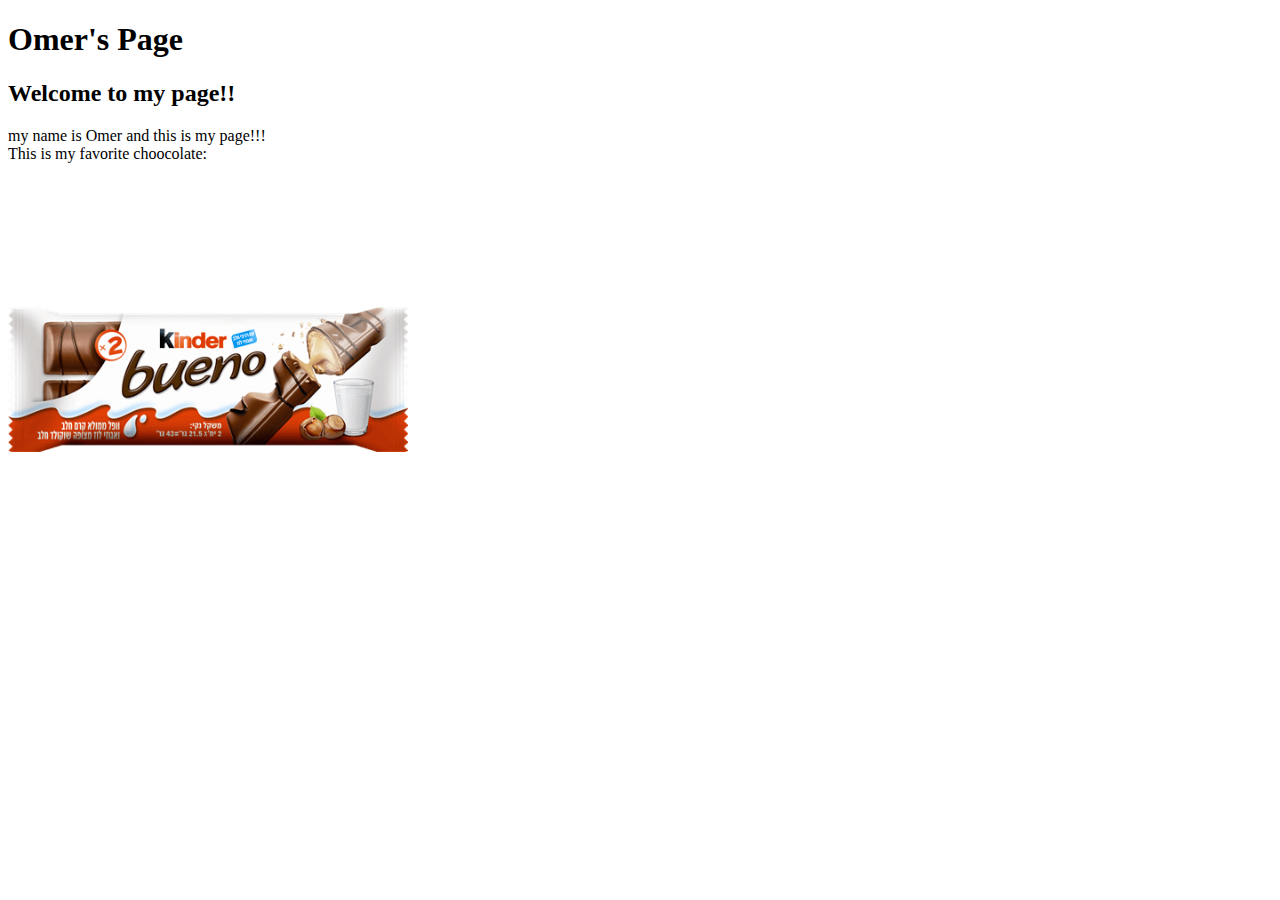
<file: Omer's page.html>
<!DOCTYPE html>
<html>
<head>
    <meta charset="UTF-8">
    <title>Omer's Page</title>
</head>
<body>
    <h1>Omer's Page</h1>
    <h2>Welcome to my page!!</h2>
    <p>
        my name is Omer and this is my page!!!<br>
        This is my favorite choocolate:<br>
    </p>
    <img src="images/Kinder.png" alt="kinder" height=400s>
    <!-- this is a comment -->
</body>
</html>
</file>
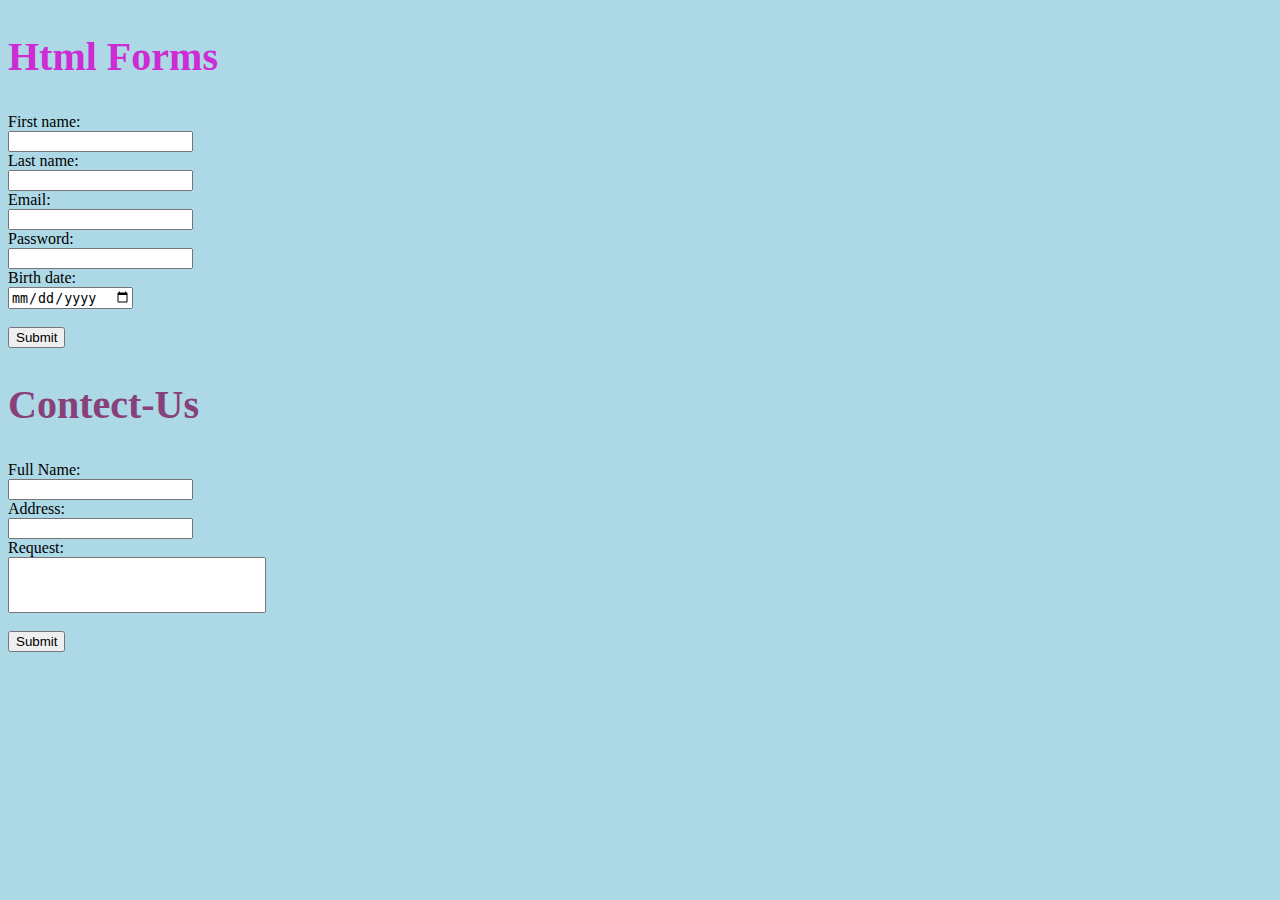
<file: ex/3/forms.html>
<!DOCTYPE html>
<html lang="en">
<head>
    <meta charset="UTF-8">
    <meta http-equiv="X-UA-Compatible" content="IE=edge">
    <meta name="viewport" content="width=device-width, initial-scale=1.0">
     <title>SCCex</title>
    <link rel="stylesheet" href="CSSFORMS.css">
    <title>CSSFORMS</title>
</head>

<body>
<h2 class="heading">Html Forms</h2>

<form>
<label for="fname">First name:</label><br>
<input type="text" id="fname" name="fname"><br>
<label for="lname">Last name:</label><br>
<input type="text" id="lname" name="lname"><br>
<label for="mail">Email:</label><br>
<input type="email" id="mail" name="mail"><br>
<label for="pass">Password:</label><br>
<input type="text" id="pass" name="pass"><br>
<label for="BD">Birth date:</label><br>
<input type="date" id="BD" name="BD"><br><br>
<input type="submit" value="Submit">
</form> 

<h2 class="heading" id="heading2">Contect-Us</h2>

<form>
<label for="FullName">Full Name:</label><br>
<input type="text" id="FullName" name="FullName"><br>
<label for="Address">Address:</label><br>
<input type="text" id="Address" name="Address"><br>
<label for="Request">Request:</label><br>
<input type="text" id="Request" name="Request" style="height: 50px;width: 250px;"><br><br>
<input type="submit" value="Submit">
</form>
</body>
</html>
</file>
<file: ex/3/CSSFORMS.css>
.heading {
    color: rgb(205, 43, 211);
}


h2 {
    color: rgb(180, 59, 196);
    font-size: 40px;
} 

#heading2 {
 color: rgb(136, 64, 123)
}

body{
    background-color: lightblue;
}
</file>
